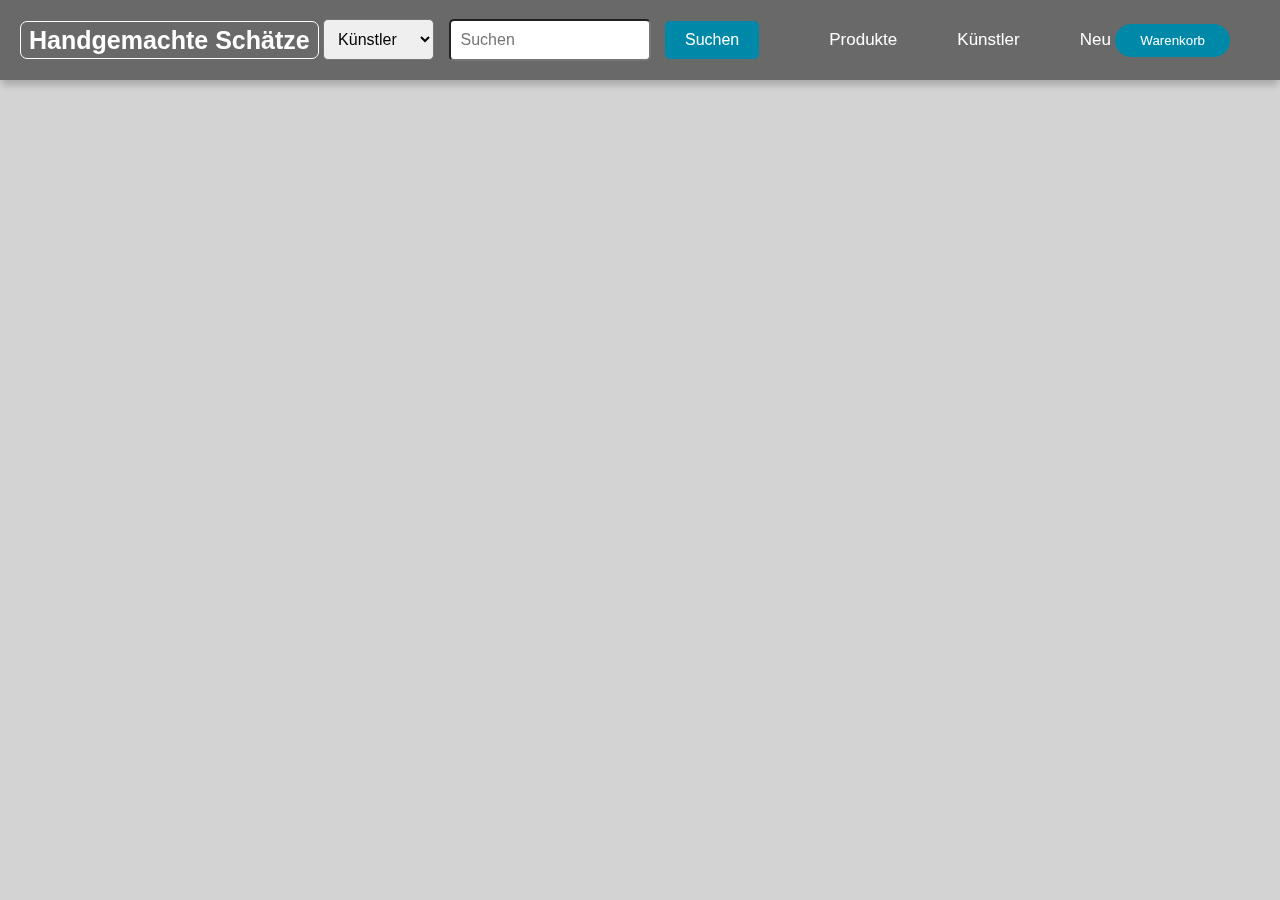
<file: index.html>
<!--======================================================================Timo Peters===================================================================================================>>-->

<!DOCTYPE html>
<html lang="en">
<head>
    <meta charset="UTF-8">
    <title>Hangemachte Schätze</title>
    <link rel="stylesheet" href="style.css">
    <meta name="viewport" content="width=device-width, initial-scale=1.0">
    <script src="https://ajax.googleapis.com/ajax/libs/jquery/3.7.1/jquery.min.js"></script>
    <script type="text/javascript" src="script/shopping_cart.js"></script>
    <script>
        $(function () {
            $("#includeNavbar").load("./assets/includes/navbar.html");
        });
    </script>
</head>
<body>
<div id="includeNavbar"></div>
<!--==================================================================================================================================================-->
<script>
    function resizeIframe(obj) {
      obj.style.height = obj.contentWindow.document.documentElement.scrollHeight + 'px';
    }
  </script>
    <iframe src="php/alltable.php" frameborder="0" scrolling="no" onload="resizeIframe(this)"></iframe>
</form>
</body>
</html>
<!--<<======================================================================Domninik Skalka===================================================================================================-->
</file>
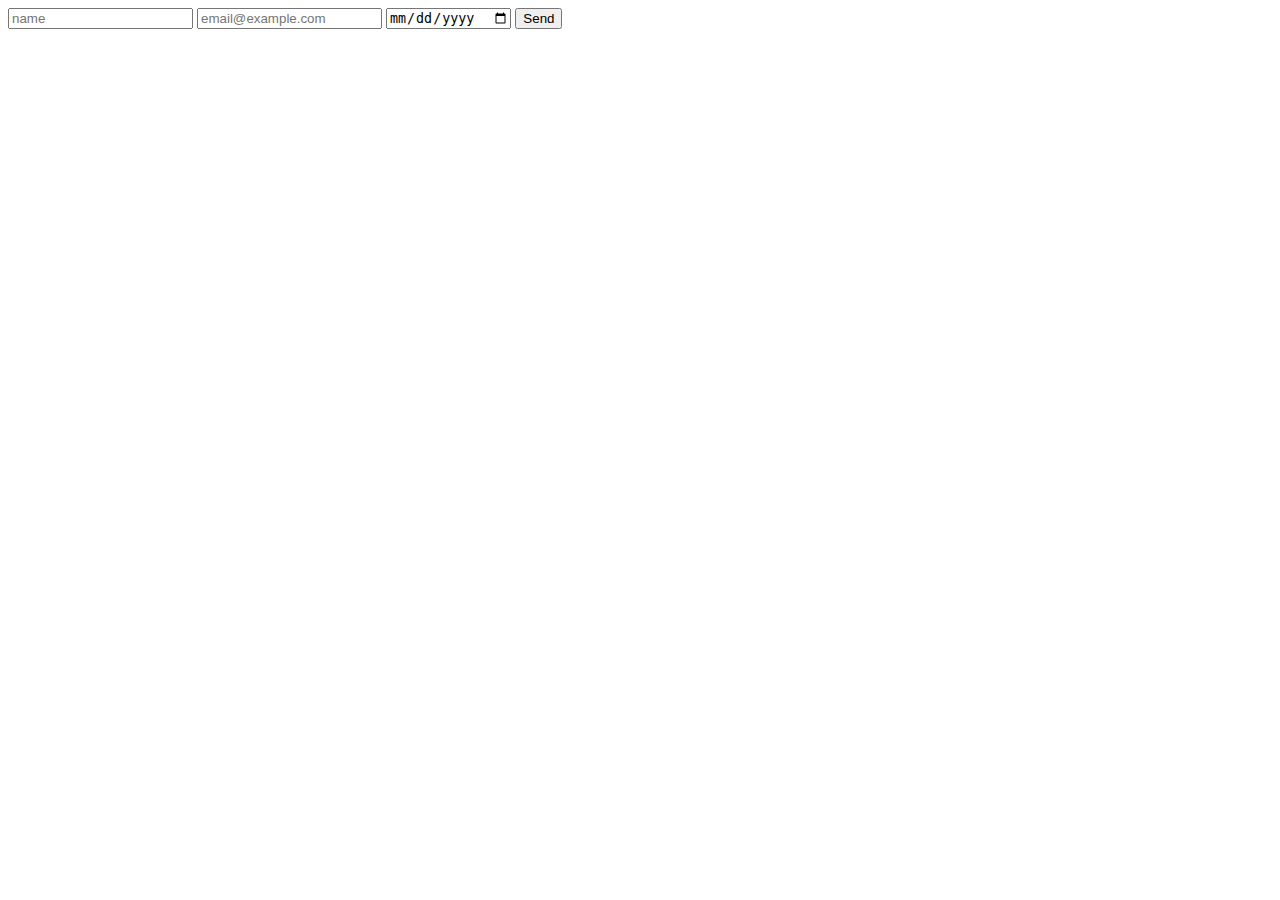
<file: post_test_form.html>
<!DOCTYPE html>
<html lang="en">
<head>
    <meta charset="UTF-8">
    <title>Post Test</title>
</head>
<body>

<form action="post_test.php" method="post">
    <input type="text" name="name" id="name" placeholder="name">
    <input type="email" name="email" id="email" placeholder="email@example.com">
    <input type="date" name="birth_date" id="birth_date">
    <input type="submit" value="Send">
</form>

</body>
</html>
</file>
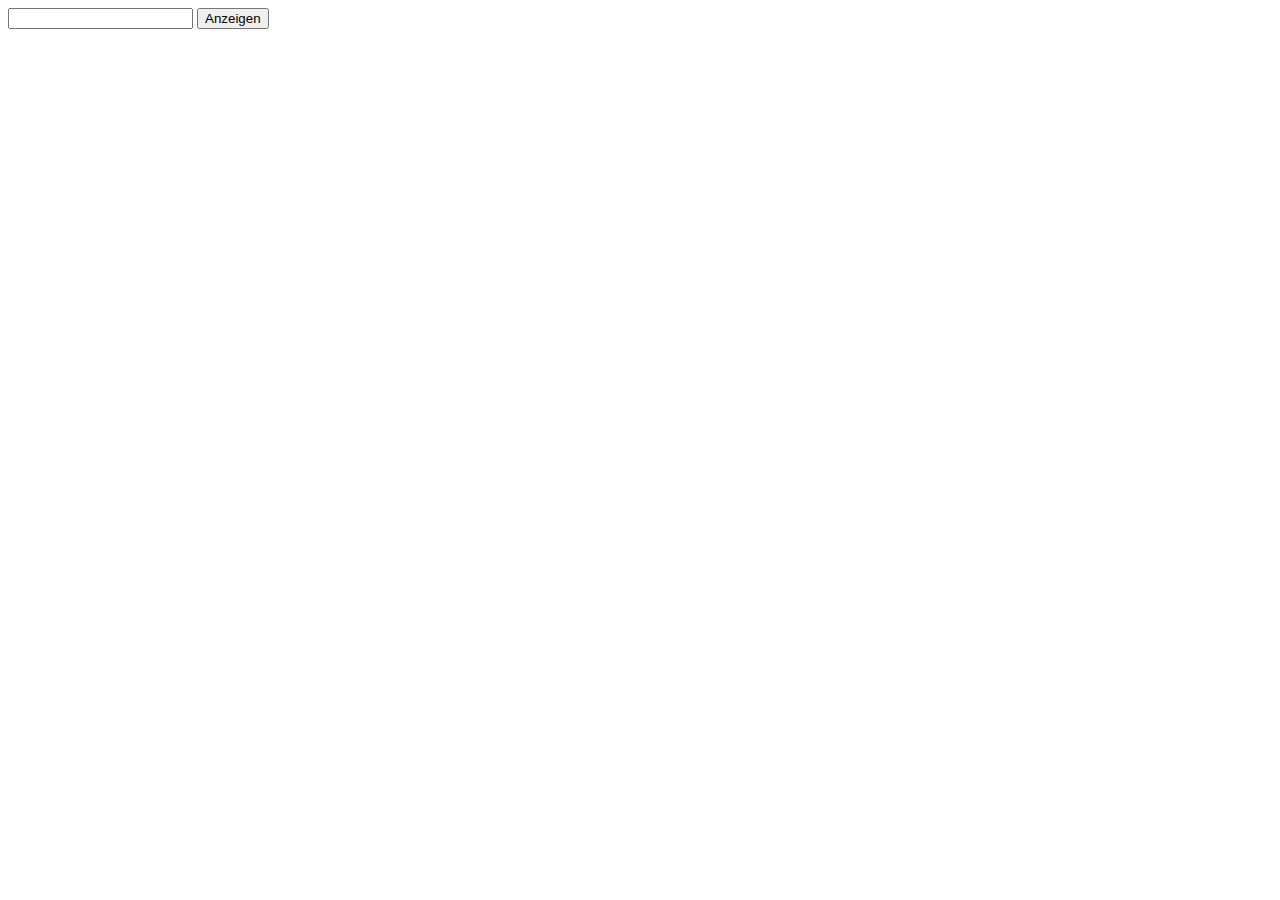
<file: products_by_artist_form.html>
<!DOCTYPE html>
<html lang="en">
<head>
    <meta charset="UTF-8">
    <title>Products by Artist</title>
</head>
<body>
<form action="get_products_by_artist.php" method="post">
    <input type="text" name="artist_name" id="artist_name">
    <input type="submit" value="Anzeigen">
</form>
</body>
</html>
</file>
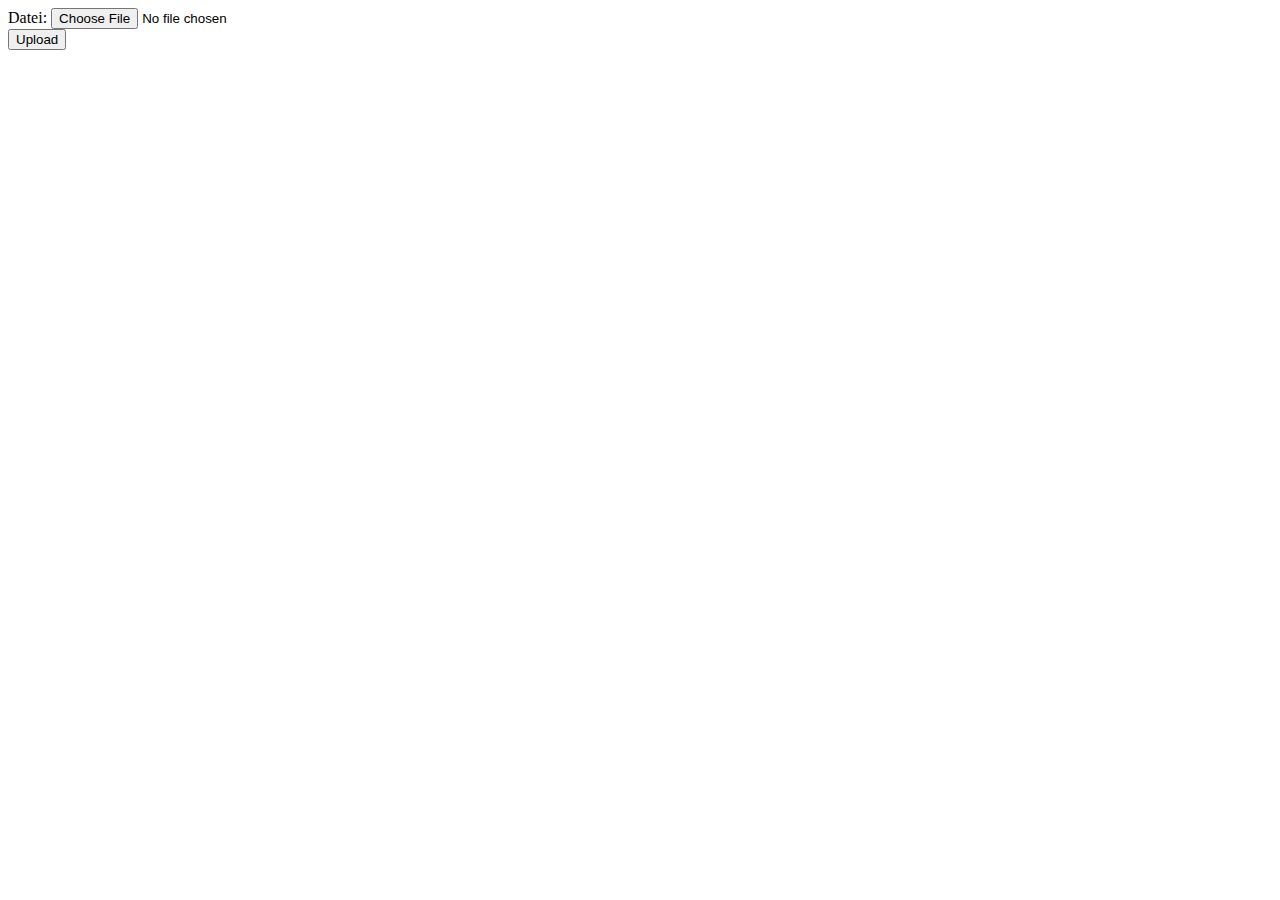
<file: upload_form.html>
<!DOCTYPE html>
<html lang="en">
<head>
    <meta charset="UTF-8">
    <title>Upload Form</title>
</head>
<body>
<form action="img_upload.php" method="post" enctype="multipart/form-data">
    Datei: <input type="file" name="UploadFile" id="UploadFile"><br>
    <input type="submit" value="Upload" name="submit">
</form>
</body>
</html>
</file>
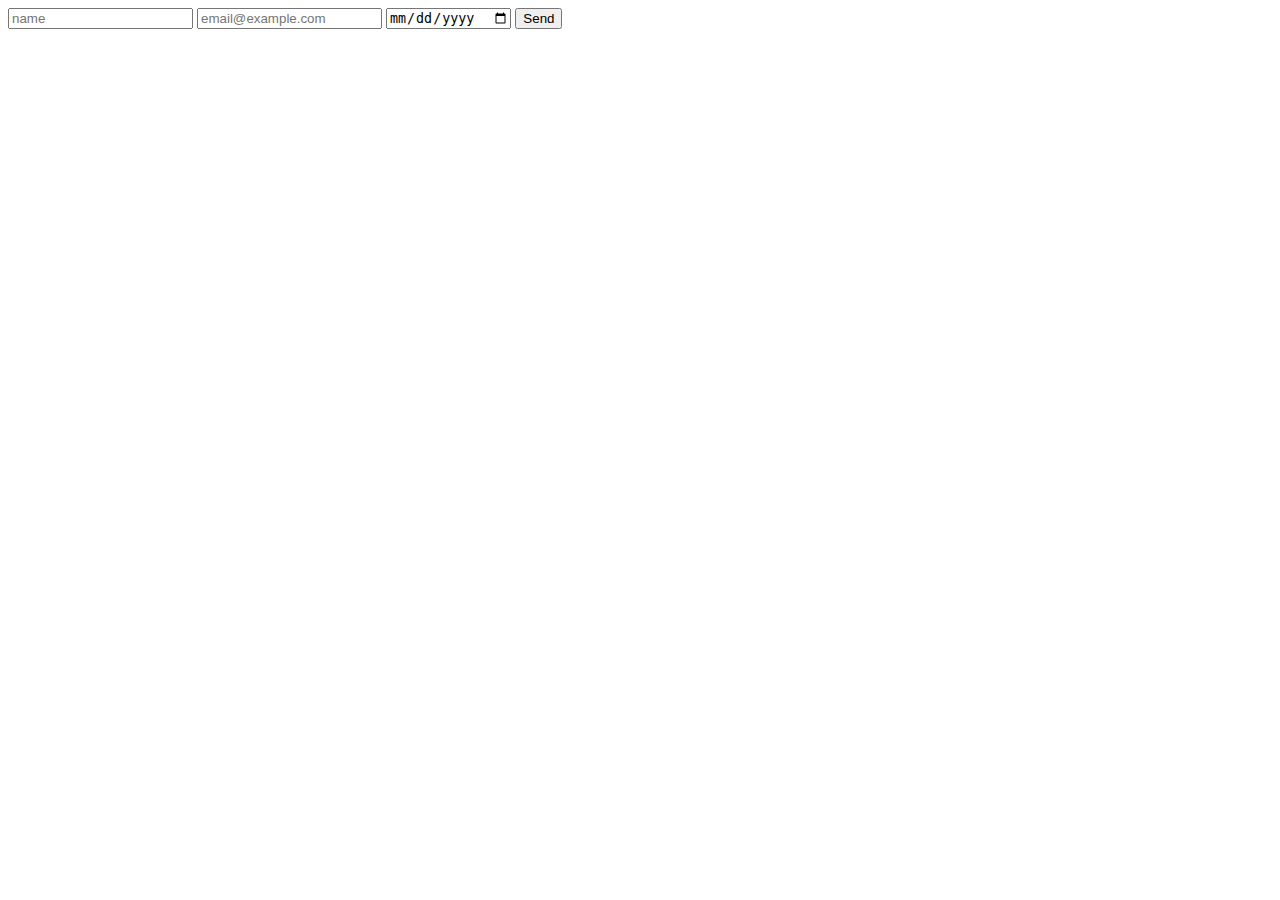
<file: html/post_test_form.html>
<!DOCTYPE html>
<html lang="en">
<head>
    <meta charset="UTF-8">
    <title>Post Test</title>
</head>
<body>

<form action="../php/post_test.php" method="post">
    <input type="text" name="name" id="name" placeholder="name">
    <input type="email" name="email" id="email" placeholder="email@example.com">
    <input type="date" name="birth_date" id="birth_date">
    <input type="submit" value="Send">
</form>

</body>
</html>
</file>
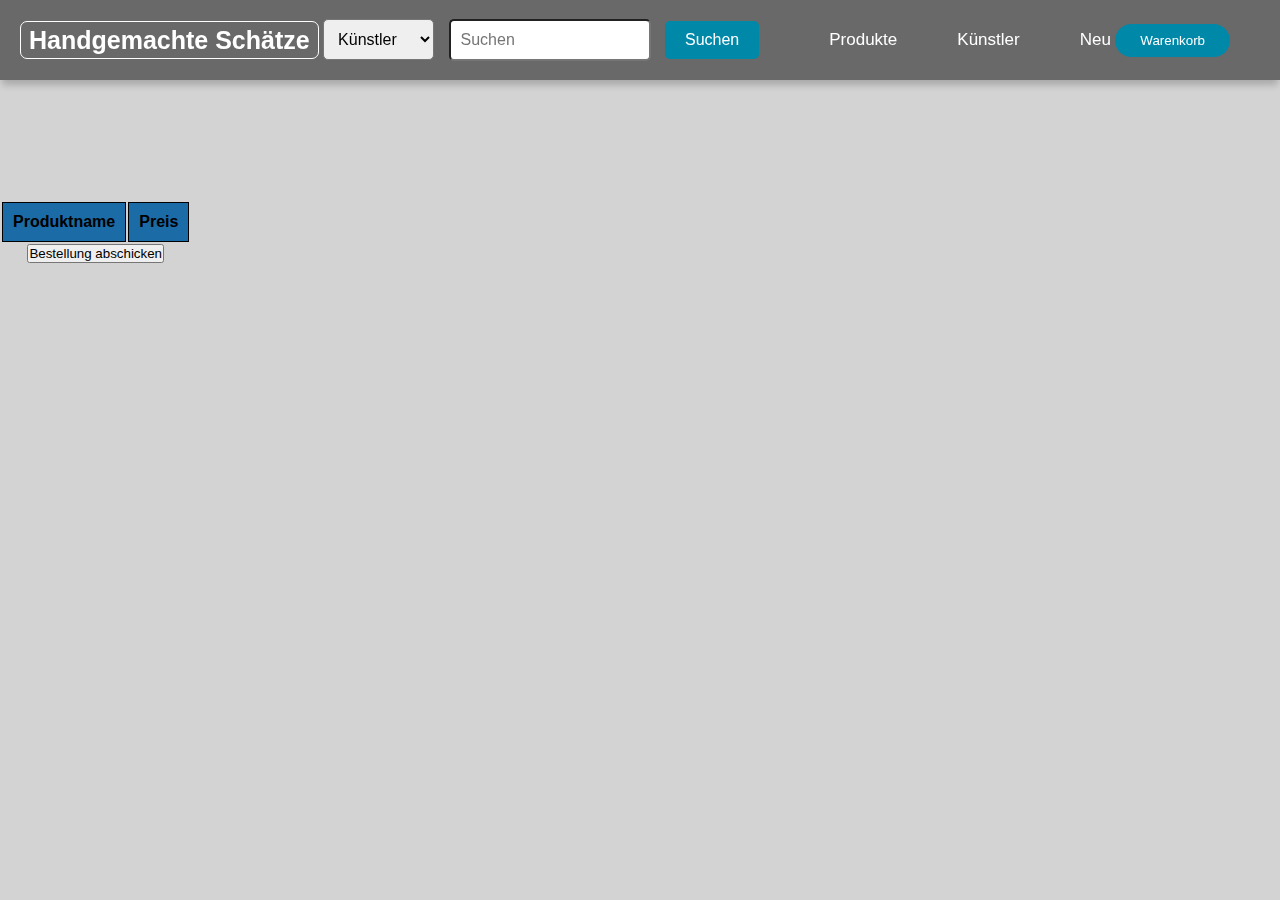
<file: html/shopping_cart.html>
<!DOCTYPE html>
<html lang="en">
<head>
    <meta charset="UTF-8">
    <meta name="viewport" content="width=device-width, initial-scale=1.0">
    <title>Handgemachte Schätze</title>
    <!-- Einbindung von jQuery -->
    <script src="https://ajax.googleapis.com/ajax/libs/jquery/3.7.1/jquery.min.js"></script>
    <!-- Einbindung von externen Stylesheets -->
    <link rel="stylesheet" href="../style.css">
    <link rel="stylesheet" href="../styles/shopping_cart.css">
    <!-- Einbindung von JavaScript-Dateien für die Warenkorbseite -->
    <script src="../script/shopping_cart.js"></script>
    <script src="../script/genShoppingCart.js"></script>
    <!-- JavaScript-Code zum Einbinden der Nav bar über jQuery -->
    <script>
        $(function () {
            $("#includeNavbar").load("../assets/includes/navbar.html");
        });
    </script>
</head>
<body>
<div id="includeNavbar" class="includeNavbar"></div>

<!-- Hauptbereich für den Warenkorb -->
<div class="warenkorbTB">
    <!-- Tabelle zur Anzeige der Produkte im Warenkorb -->
    <table class="productTable" id="productTable">
        <thead>
        <tr>
            <th>Produktname</th>
            <th>Preis</th>
        </tr>
        </thead>
        <tbody></tbody>
    </table>
<!--    Button zum abschicken einer Bestellung-->
    <button onclick="submitOrder()">Bestellung abschicken</button>
</div>

</body>
</html>
</file>
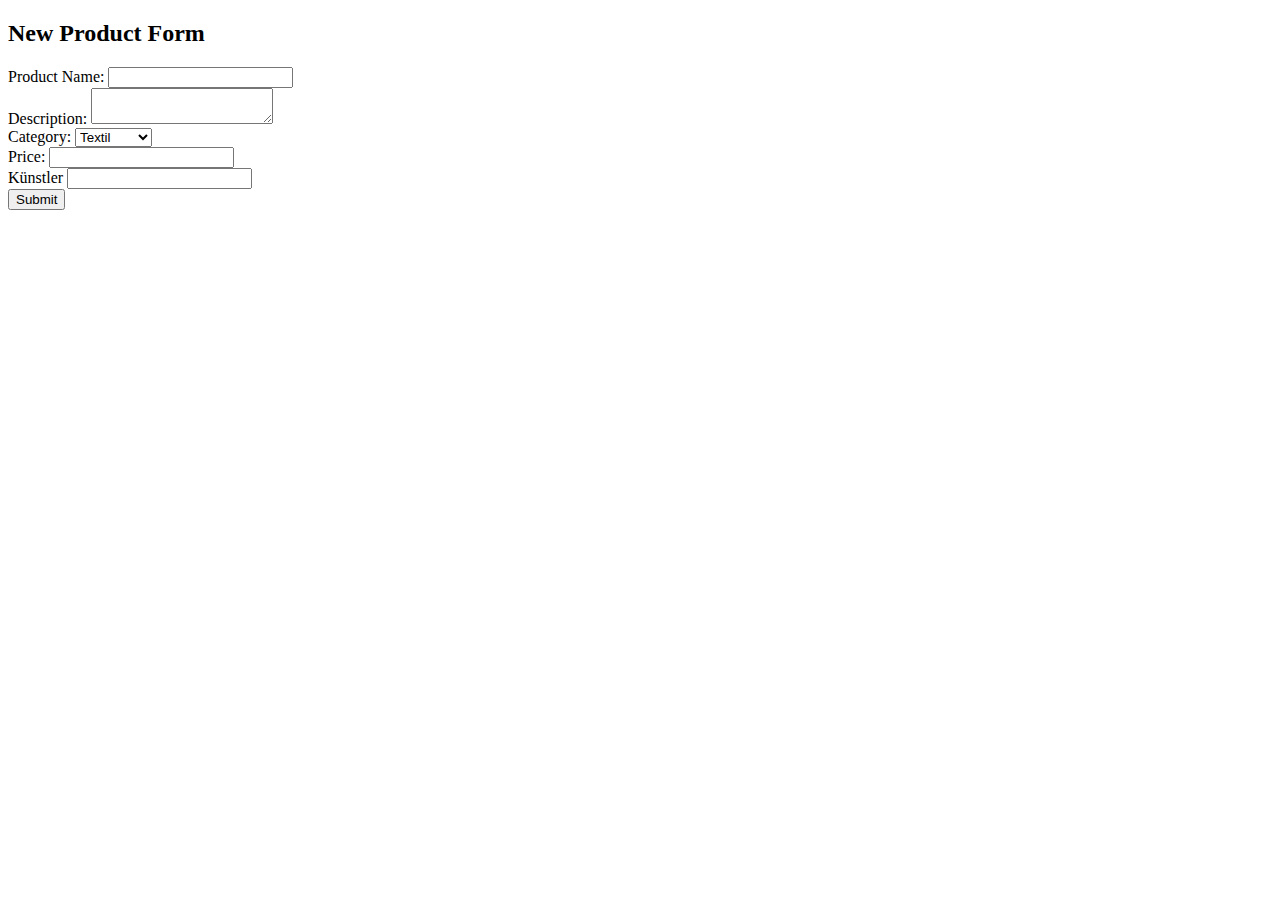
<file: views/new_product.html>
<!--======================================================================Timo Peters===================================================================================================>>-->

<!DOCTYPE html>
<html lang="en">
<head>
    <meta charset="UTF-8">
    <title>Handgemachte Schaetze</title>
    <script src="https://ajax.googleapis.com/ajax/libs/jquery/3.7.1/jquery.min.js"></script>
<!--    <script>-->
<!--        $(function () {-->
<!--            $("#includeNavbar").load("./assets/includes/navbar.html");-->
<!--        });-->
<!--    </script>-->
</head>
<body>
<h2>New Product Form</h2>

<form action="../php/new_product.php" method="post">
    <label for="name">Product Name:</label>
    <input type="text" id="name" name="name" required><br>

    <label for="description">Description:</label>
    <textarea id="description" name="description" required></textarea><br>

    <label for="category">Category:</label>
    <select id="category" name="category" required>
        <option value="Textil">Textil</option>
        <option value="Schmuck">Schmuck</option>
        <option value="Kunst">Kunst</option>
    </select><br>

    <label for="price">Price:</label>
    <input type="number" id="price" name="price" required><br>

    <label for="price">Künstler</label>
    <input type="text" id="artist_name" name="price" required><br>

    <button type="submit">Submit</button>
</form>
</body>
</html>

<!--=======================================================================================================================-->
</file>
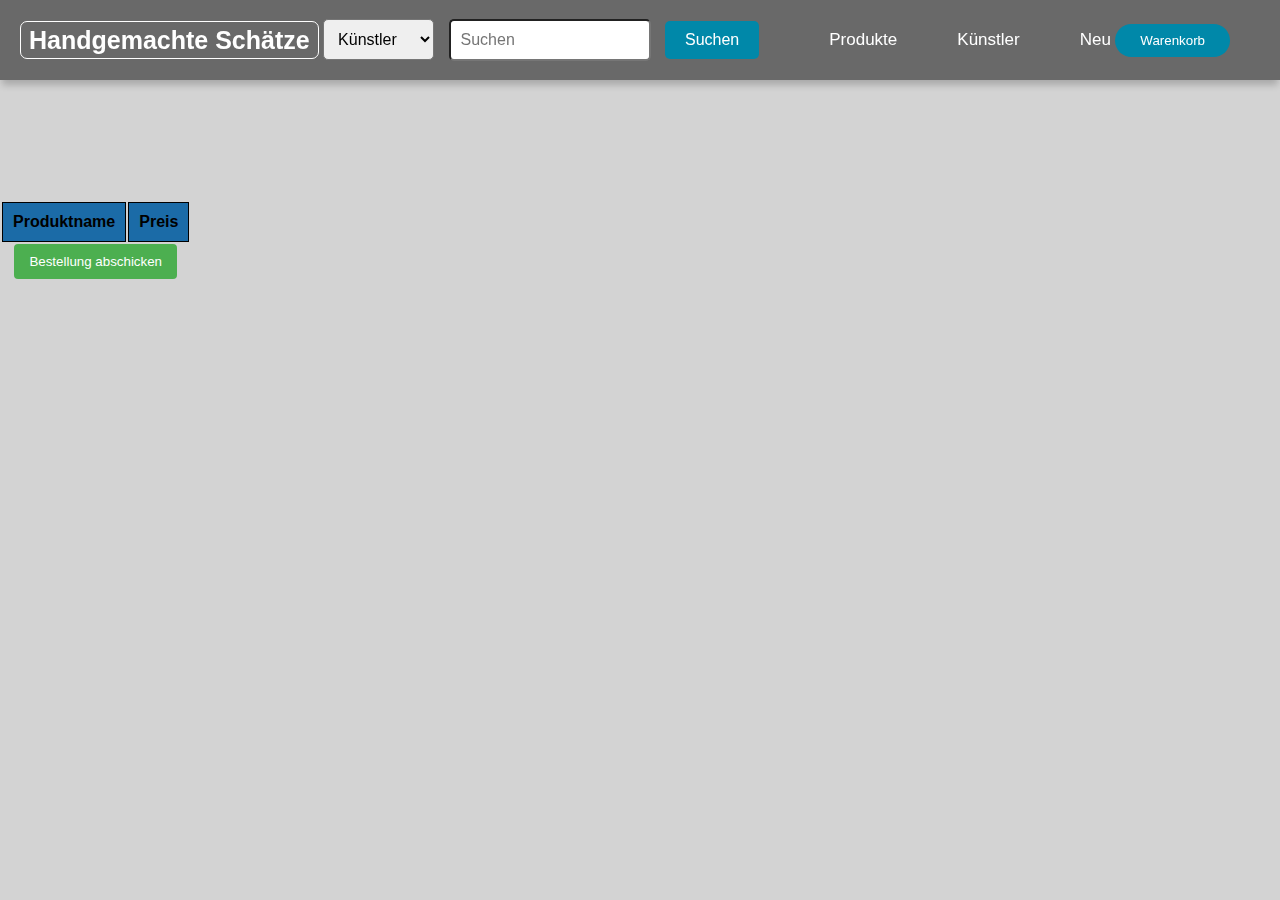
<file: views/shopping_cart.html>
<!--======================================================================Timo Peters===================================================================================================>>-->

<!DOCTYPE html>
<html lang="en">
<head>
    <meta charset="UTF-8">
    <meta name="viewport" content="width=device-width, initial-scale=1.0">
    <title>Handgemachte Schätze</title>
    <!-- Einbindung von jQuery -->
    <script src="https://ajax.googleapis.com/ajax/libs/jquery/3.7.1/jquery.min.js"></script>
    <!-- Einbindung von externen Stylesheets -->
    <link rel="stylesheet" href="../style.css">
    <link rel="stylesheet" href="../styles/shopping_cart.css">
    <!-- Einbindung von JavaScript-Dateien für die Warenkorbseite -->
    <script src="../script/shopping_cart.js"></script>
    <script src="../script/genShoppingCart.js"></script>
    <!-- JavaScript-Code zum Einbinden der Nav bar über jQuery -->
    <script>
        $(function () {
            $("#includeNavbar").load("../assets/includes/navbar.html");
        });
    </script>
</head>
<body>
<div id="includeNavbar" class="includeNavbar"></div>

<!-- Hauptbereich für den Warenkorb -->
<div class="warenkorbTB">
    <!-- Tabelle zur Anzeige der Produkte im Warenkorb -->
    <table class="productTable" id="productTable">
        <thead>
        <tr>
            <th>Produktname</th>
            <th>Preis</th>
        </tr>
        </thead>
        <tbody></tbody>
    </table>
<!--    Button zum abschicken einer Bestellung-->
    <button class="submitOrderBTN" onclick="submitOrder()">Bestellung abschicken</button>
</div>

</body>
</html>

<!--===========================================================================================================================-->
</file>
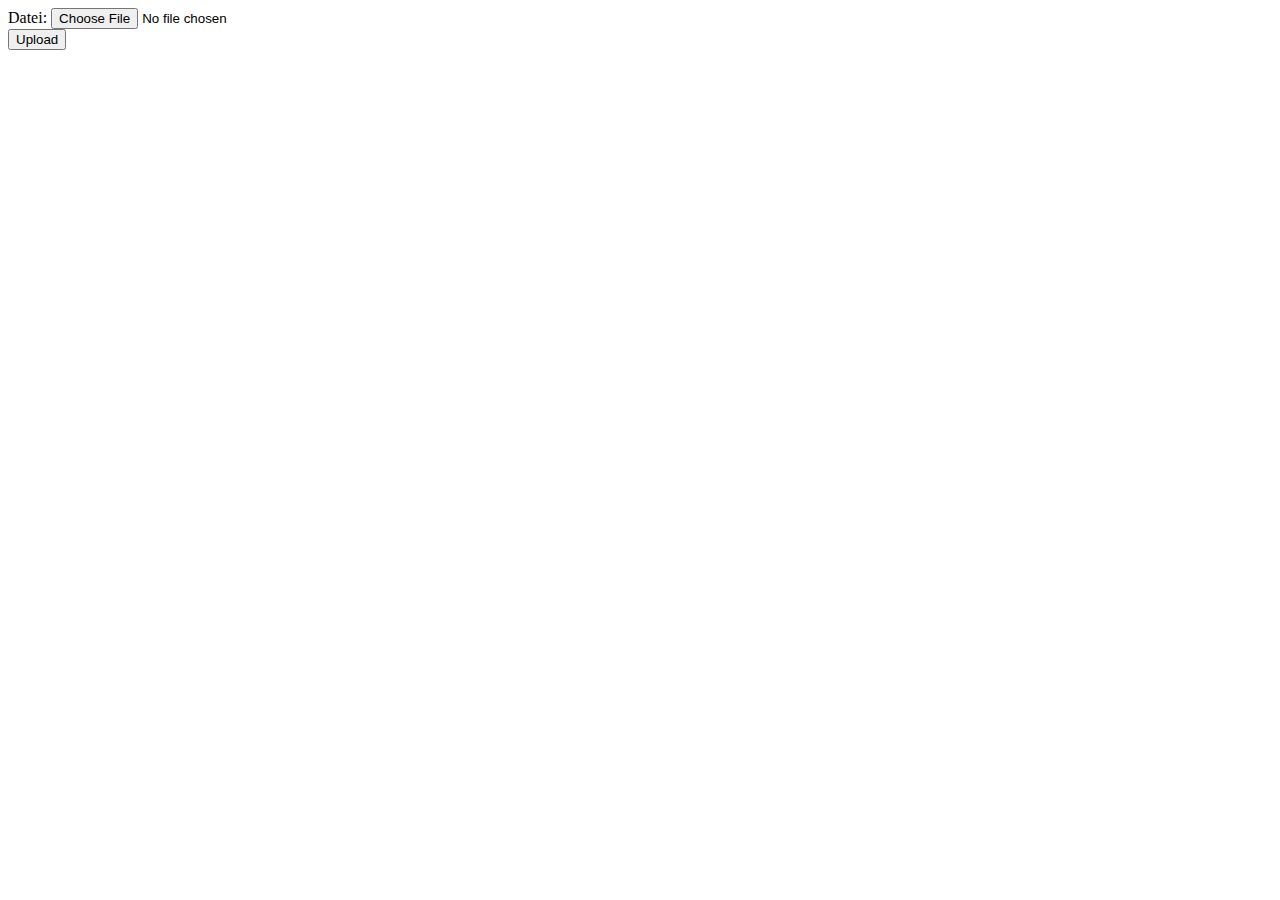
<file: views/upload_form.html>
<!--======================================================================Timo Peters===================================================================================================>>-->

<!DOCTYPE html>
<html lang="en">
<head>
    <meta charset="UTF-8">
    <title>Upload Form</title>
</head>
<body>
<form action="img_upload.php" method="post" enctype="multipart/form-data">
    Datei: <input type="file" name="UploadFile" id="UploadFile"><br>
    <input type="submit" value="Upload" name="submit">
</form>
</body>
</html>

<!--================================================================================================================================-->
</file>
<file: style.css>
/*

Author: Timo Peters

alle vom Browser automatisch gesetzten margin und padding auf 0px setzen
Standart font der Website setzen */
* {
    margin: 0px;
    padding: 0px;
    font-family: Helvetica, sans-serif;
}

body {
    background-color: lightgrey;
}

/*Größe und Farbe der navbar definieren.
 Flexbox definieren*/
.navbar {
    width: 100%;
    height: 80px;
    background-color: dimgray;
    display: flex;
    align-items: center; /*Items werden zentriert*/
    justify-content: space-between; /*Items gleichmäßig verteilen*/
    position: fixed; /*Nav bar bleibt auch beim scrollen oben angezeigt*/
    box-shadow: 0 7px 7px -2px rgba(0,0,0,.2); /*Schatten unter der navbar*/
}

/*Flexbox style für die Hyperlinks definieren
- Abstand von 60px zwischen den Items
- zentrieren der Items*/
.navbar ul {
    display: flex;
    gap: 60px;
    align-items: center;
}

/*Style für das "Logo"*/
.navbar h3 a {
    color: white;
    margin-left: 20px; /*Margin um ein wenig Abstand zum Rand zu erzeugen*/
    font-size: 25px;
    /*Definition des weißen Rahmens.
    - Dicke des Rahmens
    - Abstand zur Schrift
    - abgerundete Ecken*/
    border: 1px solid white;
    padding: 4px 8px;
    border-radius: 7px;
}

/*
- Blau und Unterstrich der Hyperlinks entfernen
- Farbe soll weiß sein
- Bei "hover" soll die font size mit einer 0.3s transition größér werden*/
.navbar a {
    text-decoration: none;
    color: white;
    font-size: 17px;
    transition: all 0.3s;
}

/*
- Bei hover wir die font size um 2px erhöht
- Auserdem wird das element unterstrichen
*/
.navbar li a:hover {
    font-size: 19px;
    text-decoration: underline;
    text-underline-offset: 4px;
}

/*
- entfernen der list style Elemente
- Farbe auf weiß setzen
*/
.navbar li {
    list-style: none;
    color: white;
}

/*Definition des Warenkorb Button styles
- Größe des Buttons und abstand zum rechten Rand definieren
- Farbe definieren
- Ecken abrunden
- Bei hover soll die width und height ein wenig wachsen. Außerdem wird die Farbe ein wenig verändert
*/
.warenkorbBTN {
    color: white;
    margin-right: 50px;
    padding: 9px 25px;
    background-color: rgba(0, 136, 169, 1);
    border: none;
    border-radius: 50px;
    cursor: pointer;
    transition: all 0.3s;
}

.warenkorbBTN:hover {
    background-color: rgba(0, 136, 169, 0.8);
    padding: 12px 28px;
}

/* Style für den Container des Suchformulars */
form.searchForm {
    display: flex;
    justify-content: center;
    align-items: center;
}

/* Style für das Dropdown und das Eingabefeld */
select, input {
    padding: 10px;
    margin-right: 10px;
    border-radius: 5px;
    font-size: 16px;
}

/* Style für das Dropdown-Auswahlfeld */
.searchForm select {
    flex: 1; /* Das Dropdown nimmt den verfügbaren Platz ein */
}

/* Style für das Eingabefeld */
.searchForm input.searchInput {
    flex: 2; /* Das Eingabefeld nimmt doppelt so viel Platz wie das Dropdown ein */
}

/* Entferne die Umrandung bei Hover und Fokus */
input.searchInput:hover,
input.searchInput:focus {
    outline: none;
}

/* Style für input submit */
input[type="submit"] {
    padding: 10px 20px; /* Innenabstand */
    background-color: rgba(0, 136, 169, 1); /* Hintergrundfarbe*/
    color: white; /* Textfarbe weiß*/
    border: none; /* Keinen border*/
    border-radius: 5px; /* Abrundung der Ecken*/
    cursor: pointer; /* Zeiger als Hinweis auf die Klickbarkeit */
    font-size: 16px; /* Schriftgröße*/
}



/*Stil für Hover- und Fokuszustände hinzufügen */
input[type="submit"]:hover,
input[type="submit"]:focus {
    background-color: rgba(0, 136, 169, 0.8);
}

/*Media queries -> navbar soll responsive sein*/
@media (max-width: 1024px) {
    .navbar h3 a {
        font-size: 17px;
    }
}

@media (max-width: 938px) {
    .navbar h3 a {
        font-size: 10px;
    }
}

/*======================================================================Dominik Skalka===================================================================================================>>*/
iframe {
    margin-top: 80px;
    width: 100%;
    height: 100%;
}
/*=============================================================================================================================================*/
</file>
<file: styles/shopping_cart.css>
/*======================================================================Timo Peters===================================================================================================>>*/

/* Style für den Warenkorbbereich */
.warenkorbTB {
    text-align: center; /* Zentrierte Textausrichtung im Warenkorb */
    position: absolute;
    top: 200px; /* Abstand zum oberen Rand der Seite */
    border: 1px; /* Einfacher Rahmen um den Warenkorbbereich */
    display: inline-block; /* Inline-Block-Element*/
}

/* Style für die Navigationsleiste (Navbar) */
.includeNavbar {
    z-index: 2; /* Z-Index zur Anzeige über anderen Elementen */
}

/* Style für den Gesamtpreis im Warenkorb */
.totalPrice {
    font-weight: bold; /* Fettgedruckte Schrift für den Gesamtpreis */
}

/* Style für die Produkttabelle im Warenkorb */
.productTable table {
    width: 100%; /* Volle Breite für die Tabelle im Warenkorb */
    border-collapse: collapse; /* Zusammenführung der Zellenränder für einen einheitlichen Rahmen */
    margin-bottom: 20px; /* Abstand zum unteren Rand der Tabelle */
}

/* Style für Tabellen, Tabellenzellen und Tabellenüberschriften im Warenkorb */
.productTable table, th, td {
    border: 1px solid black; /* Einfacher schwarzer Rahmen für Tabelle, Überschriften und Zellen */
}

/* Style für den Inhalt von Tabellenzellen und Überschriften im Warenkorb */
.productTable th, td {
    padding: 10px; /* Innenabstand für bessere Lesbarkeit und optische Trennung */
    text-align: left; /* Linksbündige Textausrichtung für Zelleninhalte */

}

.productTable th {
    background-color: #1B6BA7FF;
}

.productTable tbody {
    background-color: #67BDFFFF;
}

/* Stile für den Button */
.submitOrderBTN {
    background-color: #4caf50;
    color: white;
    padding: 10px 15px;
    border: none;
    border-radius: 4px;
    cursor: pointer;
}

.submitOrderBTN:hover {
    background-color: #45a049;
}

.deleteBTN {
    width: 20px;
    cursor: pointer;
}

/*===============================================================================================================================================*/
</file>
